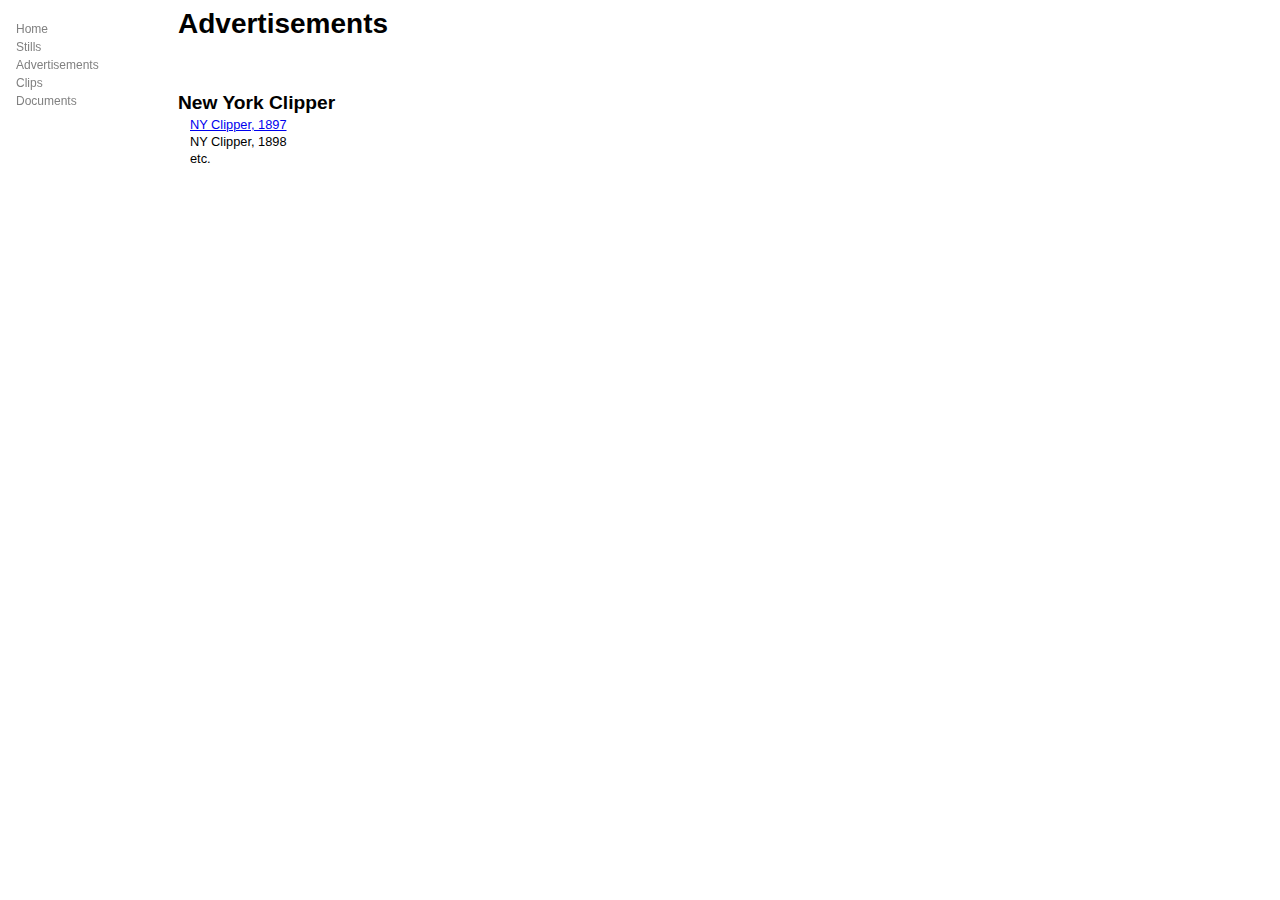
<file: advertisements.html>
<html>
<head>
<style>
.sidenav {
    
    width: 160px; /* Set the width of the sidebar */
    position: fixed; /* Fixed Sidebar (stay in place on scroll) */
    z-index: 1; /* Stay on top */
    top: 0; /* Stay at the top */
    left: 0;
    overflow-x: hidden; /* Disable horizontal scroll */
    padding-top: 20px;
}

/* The navigation menu links */
.sidenav a {
    padding: 2px 8px 2px 16px;
    text-decoration: none;
    font-size: 12px;
    color: #818181;
    display: block;
}

/* When you mouse over the navigation links, change their color */
.sidenav a:hover {
    color: #f1f1f1;
}

/* Style page content */
.main {
    margin-left: 160px; /* Same as the width of the sidebar */
    padding: 0px 10px;
}
.main a {
  padding-top: 0px;
  padding-bottom: 0px;
}
/* On smaller screens, where height is less than 450px, change the style of the sidebar (less padding and a smaller font size) */
@media screen and (max-height: 450px) {
    .sidenav {padding-top: 15px;}
    .sidenav a {font-size: 18px;}
}
body {
    font-family: "Arial", Helvetica, sans-serif;
}
h1 {
  font-size: 175%;
  margin-bottom: 0;
}
h2{
  font-size:120%;
  margin-bottom: 3px;
}
p {
  padding-left: 10px;
  margin: 2px;
  font-size: 80%;
}
</style>


</head>
<body>

<div class="sidenav">
  <a href="index.html">Home</a>	
  <a href="stills.html">Stills</a>
  <a href="advertisements.html">Advertisements</a>
  <a href="clips.html">Clips</a>
  <a href="documents.html">Documents</a>
</div>

<!-- Page content -->
<div class="main">
 
<h1>Advertisements</h1>
</br>
</br>
<h2>New York Clipper</h2>
<p><a href="1897clipper.html">NY Clipper, 1897</a></p>
<p>NY Clipper, 1898</p>
<p>etc.</p>


</div>

</body>

</html>
</file>
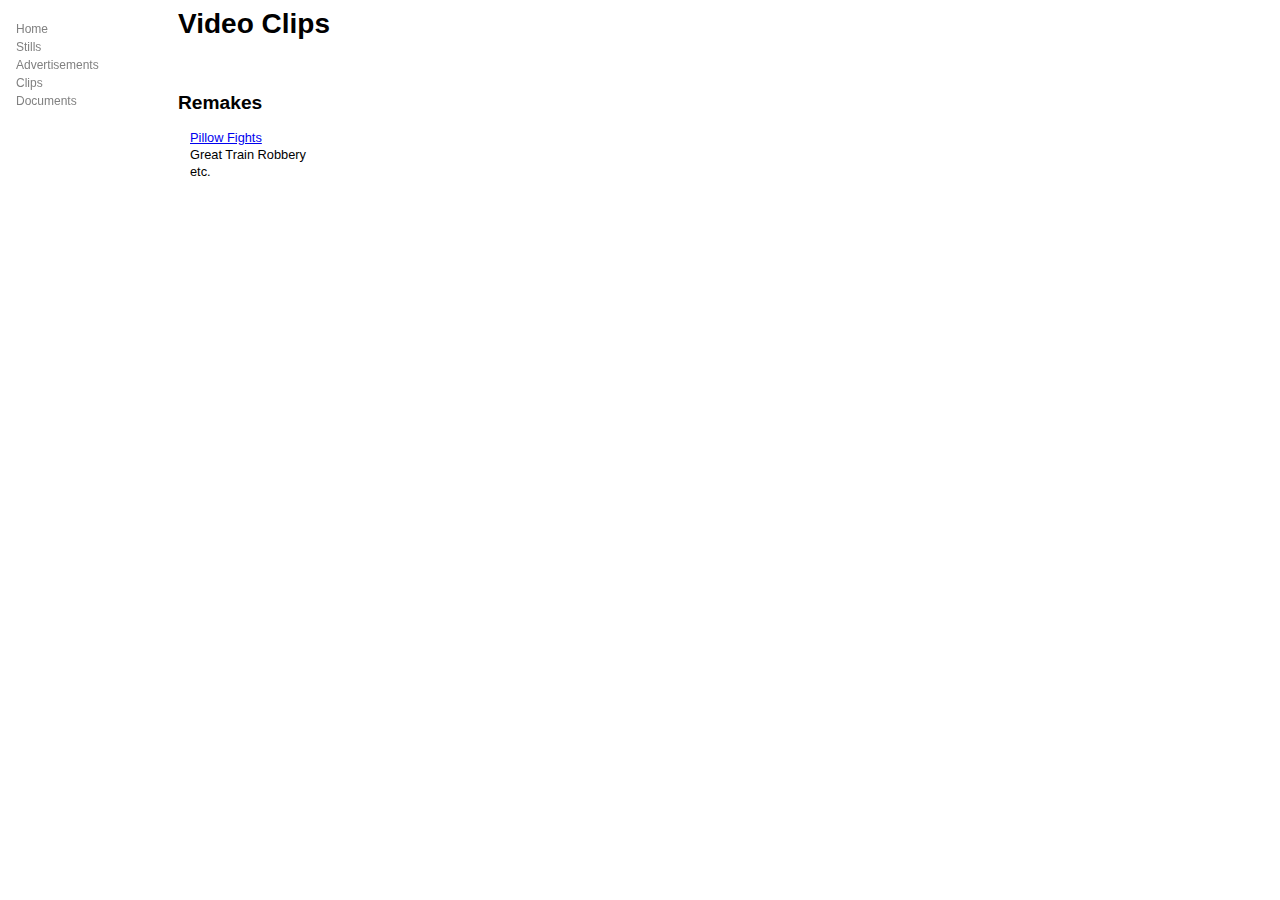
<file: clips.html>
<html>
<head>
<style>
.sidenav {
    
    width: 160px; /* Set the width of the sidebar */
    position: fixed; /* Fixed Sidebar (stay in place on scroll) */
    z-index: 1; /* Stay on top */
    top: 0; /* Stay at the top */
    left: 0;
    overflow-x: hidden; /* Disable horizontal scroll */
    padding-top: 20px;
}

/* The navigation menu links */
.sidenav a {
    padding: 2px 8px 2px 16px;
    text-decoration: none;
    font-size: 12px;
    color: #818181;
    display: block;
}

/* When you mouse over the navigation links, change their color */
.sidenav a:hover {
    color: #f1f1f1;
}

/* Style page content */
.main {
    margin-left: 160px; /* Same as the width of the sidebar */
    padding: 0px 10px;
}
.main a {
  padding-top: 0px;
  padding-bottom: 0px;
}
/* On smaller screens, where height is less than 450px, change the style of the sidebar (less padding and a smaller font size) */
@media screen and (max-height: 450px) {
    .sidenav {padding-top: 15px;}
    .sidenav a {font-size: 18px;}
}
body {
    font-family: "Arial", Helvetica, sans-serif;
}
h1 {
  font-size: 175%;
  margin-bottom: 0;
}
h2{
  font-size:120%;
}
p {
  padding-left: 10px;
  margin: 2px;
  font-size: 80%;
}
</style>


</head>
<body>

<div class="sidenav">
  <a href="index.html">Home</a>	
  <a href="stills.html">Stills</a>
  <a href="advertisements.html">Advertisements</a>
  <a href="clips.html">Clips</a>
  <a href="documents.html">Documents</a>
</div>

<!-- Page content -->
<div class="main">
 
<h1>Video Clips</h1>
</br>
</br>
<h2>Remakes</h2>
<p><a href="pillowfights.html">Pillow Fights</a></p>
<p>Great Train Robbery</p>
<p>etc.</p>


</div>

</body>

</html>
</file>
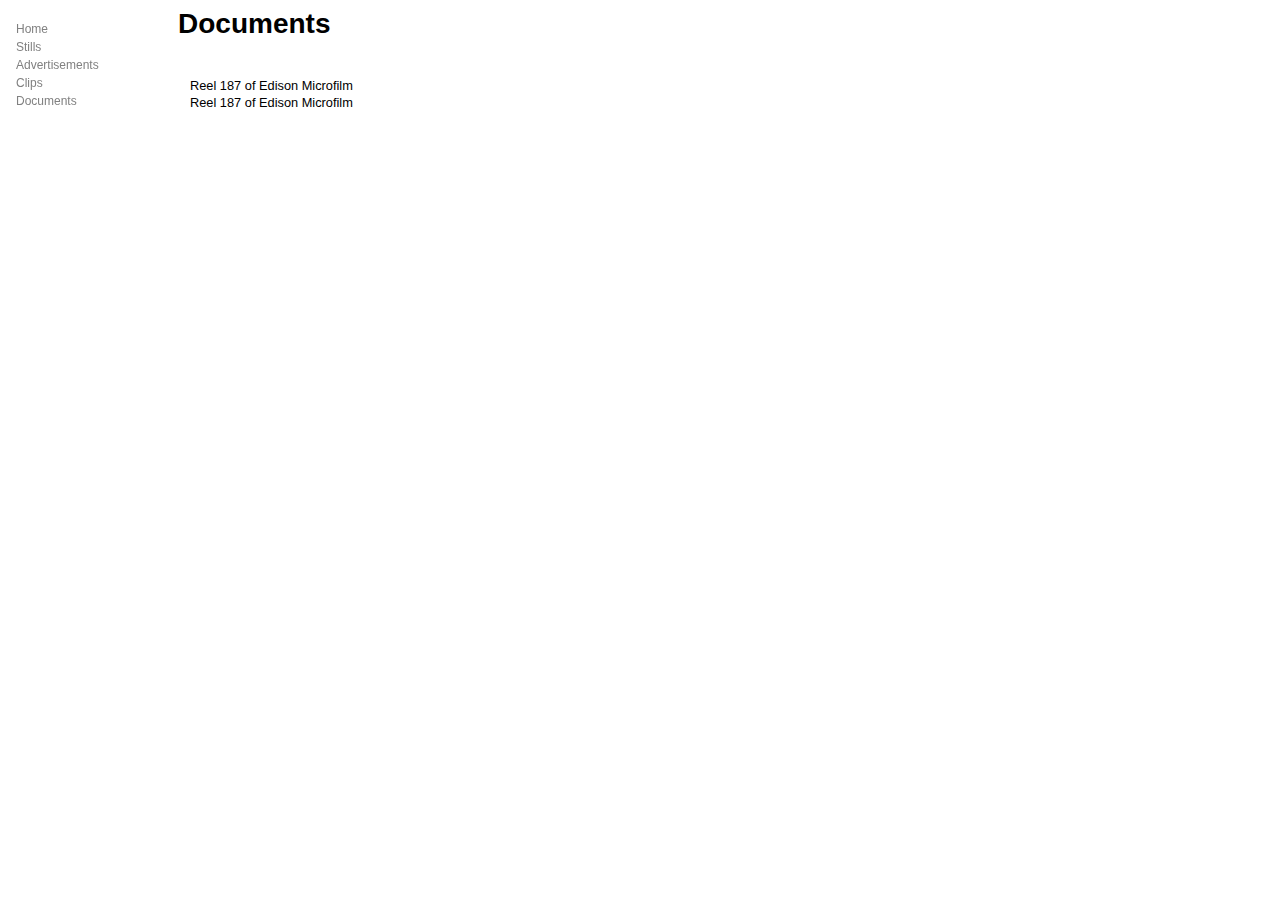
<file: documents.html>
<html>
<head>
<style>
.sidenav {
    
    width: 160px; /* Set the width of the sidebar */
    position: fixed; /* Fixed Sidebar (stay in place on scroll) */
    z-index: 1; /* Stay on top */
    top: 0; /* Stay at the top */
    left: 0;
    overflow-x: hidden; /* Disable horizontal scroll */
    padding-top: 20px;
}

/* The navigation menu links */
.sidenav a {
    padding: 2px 8px 2px 16px;
    text-decoration: none;
    font-size: 12px;
    color: #818181;
    display: block;
}

/* When you mouse over the navigation links, change their color */
.sidenav a:hover {
    color: #f1f1f1;
}

/* Style page content */
.main {
    margin-left: 160px; /* Same as the width of the sidebar */
    padding: 0px 10px;
}
.main a {
  padding-top: 0px;
  padding-bottom: 0px;
}
/* On smaller screens, where height is less than 450px, change the style of the sidebar (less padding and a smaller font size) */
@media screen and (max-height: 450px) {
    .sidenav {padding-top: 15px;}
    .sidenav a {font-size: 18px;}
}
body {
    font-family: "Arial", Helvetica, sans-serif;
}
h1 {
  font-size: 175%;
  margin-bottom: 0;
}
h2{
  font-size:120%;
}
p {
  padding-left: 10px;
  margin: 2px;
  font-size: 80%;
}
</style>


</head>
<body>

<div class="sidenav">
  <a href="index.html">Home</a>	
  <a href="stills.html">Stills</a>
  <a href="advertisements.html">Advertisements</a>
  <a href="clips.html">Clips</a>
  <a href="documents.html">Documents</a>
</div>

<!-- Page content -->
<div class="main">
 
<h1>Documents</h1>
</br>
</br>
<p>Reel 187 of Edison Microfilm</p>
<object data="Reel187.pdf" type="application/pdf" width="100%" height="100%">
  <p>Reel 187 of Edison Microfilm</p>
</object>


</div>

</body>

</html>
</file>
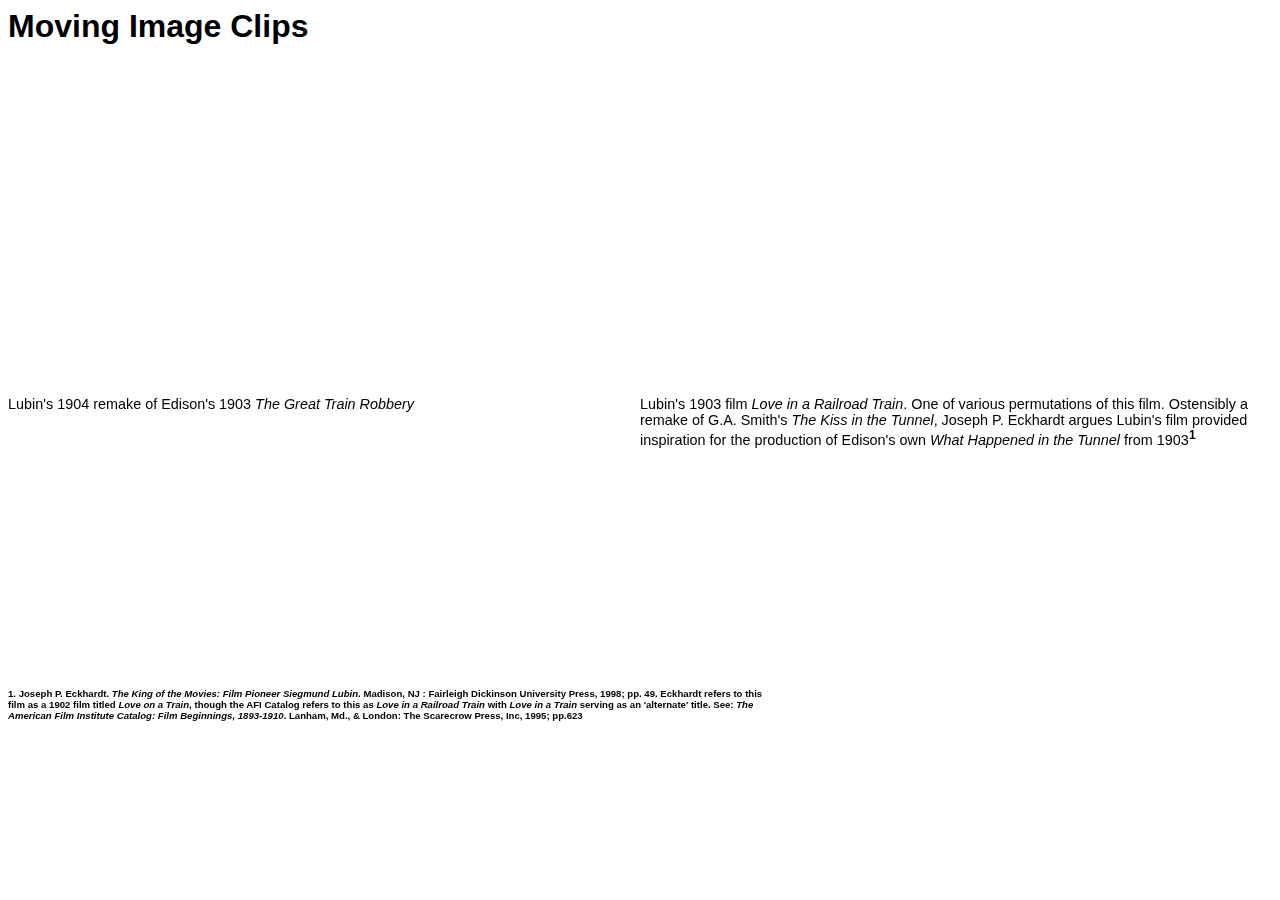
<file: movingimages.html>
<html>
<head>
<style>
.row1 {
    display: flex;
}

.column {
    flex: 0%;
}
body {
	font-family: "Arial", Helvetica, sans-serif;
}
p {
	font-size: 90%;
}

h3 {
	font-size: 60%;
	width: 60%;
}
</style>
</head>

<h1>Moving Image Clips</h1>

<body>







<div class="row1">
  
<div class="column"> 
<iframe width="560" height="315" src="https://www.youtube.com/embed/mHFnj5sA1_g" frameborder="0" allow="autoplay; encrypted-media" allowfullscreen></iframe>
<p>Lubin's 1904 remake of Edison's 1903 <i>The Great Train Robbery</i></p> </div>

<div class="column">
<iframe width="560" height="315" src="https://www.youtube.com/embed/N3Zns0Z74rM" frameborder="0" allow="autoplay; encrypted-media" allowfullscreen></iframe>
<p>Lubin's 1903 film <i>Love in a Railroad Train</i>. One of various permutations of this film. Ostensibly a remake of G.A. Smith's <i>The Kiss in the Tunnel</i>, Joseph P. Eckhardt argues Lubin's film provided inspiration for the production of Edison's own <i>What Happened in the Tunnel</i> from 1903<b><sup>1</sup></b></p> 
</div>

</div>





</div>

</br>
</br>
</br>
</br>
</br>
</br>
</br>
</br>
</br>
</br>
</br>
</br>


<h3>1. Joseph P. Eckhardt. <i>The King of the Movies: Film Pioneer Siegmund Lubin</i>. Madison, NJ : Fairleigh Dickinson University Press, 1998; pp. 49. Eckhardt refers to this film as a 1902 film titled <i>Love on a Train</i>, though the AFI Catalog refers to this as <i>Love in a Railroad Train</i> with <i>Love in a Train</i> serving as an 'alternate' title. See: <i>The American Film Institute Catalog: Film Beginnings, 1893-1910</i>. Lanham, Md., & London: The Scarecrow Press, Inc, 1995; pp.623
</h3>

</body>
</html>
</file>
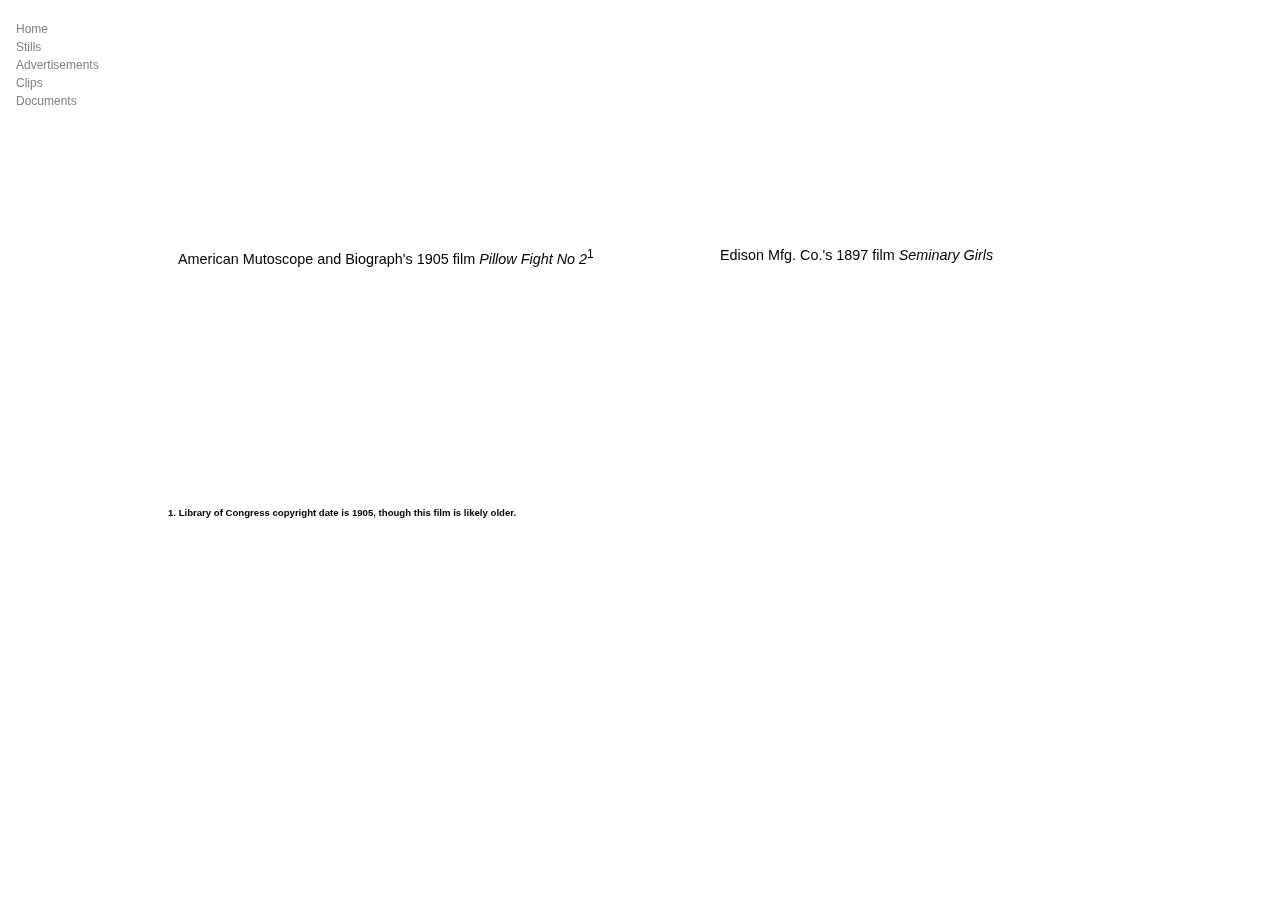
<file: pillowfights.html>
<html>
<head>
<style>
.sidenav {
    
    width: 160px; /* Set the width of the sidebar */
    height: 200%;
    position: fixed; /* Fixed Sidebar (stay in place on scroll) */
    z-index: 1; /* Stay on top */
    top: 0; /* Stay at the top */
    left: 0;
    overflow-x: hidden; /* Disable horizontal scroll */
    padding-top: 20px;
}

/* The navigation menu links */
.sidenav a {
    padding: 2px 8px 2px 16px;
    text-decoration: none;
    font-size: 12px;
    color: #818181;
    display: block;
}

/* When you mouse over the navigation links, change their color */
.sidenav a:hover {
    color: #f1f1f1;
}

/* Style page content */
.main {
    margin-left: 160px; /* Same as the width of the sidebar */
    padding: 0px 10px;
}

/* On smaller screens, where height is less than 450px, change the style of the sidebar (less padding and a smaller font size) */
@media screen and (max-height: 450px) {
    .sidenav {padding-top: 15px;}
    .sidenav a {font-size: 18px;}
}

.row1 {
    display: flex;
}

.column {
    flex: 0%;
}
body {
    font-family: "Arial", Helvetica, sans-serif;
}
p {
    font-size: 90%;
}

h3 {
    font-size: 60%;
    width: 60%;
    padding-left: 160px;
}
iframe {
    max-width: 
}



</style>


</head>
<body>

<div class="sidenav">
     <a href="index.html">Home</a>   
  <a href="stills.html">Stills</a>
  <a href="advertisements.html">Advertisements</a>
  <a href="clips.html">Clips</a>
  <a href="documents.html">Documents</a>
</div>

<!-- Page content -->
<div class="main">
 
<div class="row1">
  
<div class="column"> 
<iframe width="400" height="225" src="https://www.youtube.com/embed/SUx7pFt1dkc" frameborder="0" allow="autoplay; encrypted-media" allowfullscreen></iframe>
<p>American Mutoscope and Biograph's 1905 film <i>Pillow Fight No 2</i><sup>1</sup></p> </div>

<div class="column">
<iframe width="400" height="225" src="https://www.youtube.com/embed/ofym0fSlL8Y" frameborder="0" allow="autoplay; encrypted-media" allowfullscreen></iframe>
<p>Edison Mfg. Co.'s 1897 film <i>Seminary Girls</i></p> 
</div>

</div>





</div>

</br>
</br>
</br>
</br>
</br>
</br>
</br>
</br>
</br>
</br>
</br>
</br>


<h3>1. Library of Congress copyright date is 1905, though this film is likely older.
</h3>




</div>

</body>

</html>
</file>
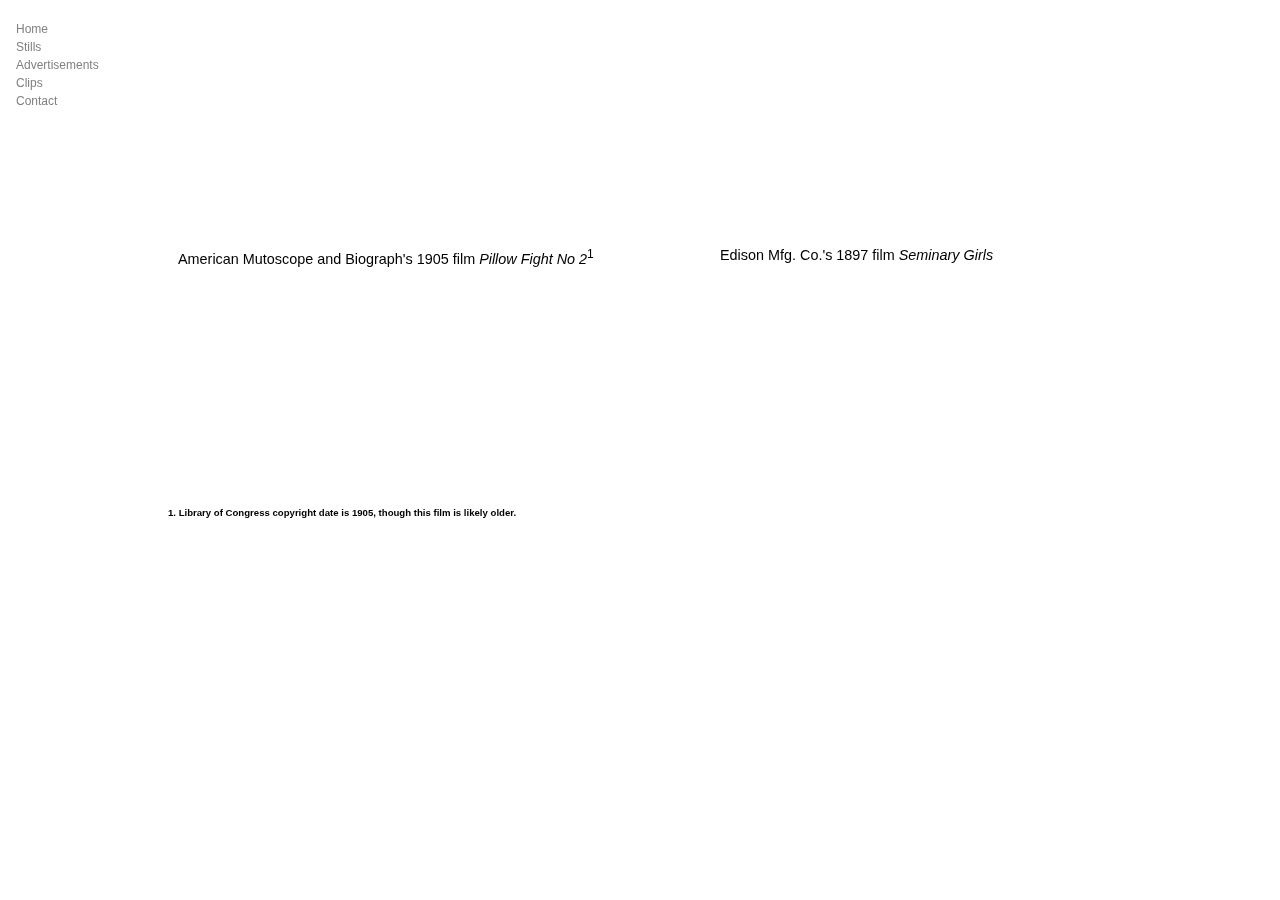
<file: testvideos.html>
<html>
<head>
<style>
.sidenav {
    
    width: 160px; /* Set the width of the sidebar */
    height: 200%;
    position: fixed; /* Fixed Sidebar (stay in place on scroll) */
    z-index: 1; /* Stay on top */
    top: 0; /* Stay at the top */
    left: 0;
    overflow-x: hidden; /* Disable horizontal scroll */
    padding-top: 20px;
}

/* The navigation menu links */
.sidenav a {
    padding: 2px 8px 2px 16px;
    text-decoration: none;
    font-size: 12px;
    color: #818181;
    display: block;
}

/* When you mouse over the navigation links, change their color */
.sidenav a:hover {
    color: #f1f1f1;
}

/* Style page content */
.main {
    margin-left: 160px; /* Same as the width of the sidebar */
    padding: 0px 10px;
}

/* On smaller screens, where height is less than 450px, change the style of the sidebar (less padding and a smaller font size) */
@media screen and (max-height: 450px) {
    .sidenav {padding-top: 15px;}
    .sidenav a {font-size: 18px;}
}

.row1 {
    display: flex;
}

.column {
    flex: 0%;
}
body {
    font-family: "Arial", Helvetica, sans-serif;
}
p {
    font-size: 90%;
}

h3 {
    font-size: 60%;
    width: 60%;
    padding-left: 160px;
}
iframe {
    max-width: 
}



</style>


</head>
<body>

<div class="sidenav">
     <a href="test.html">Home</a>   
  <a href="stills.html">Stills</a>
  <a href="1897clipper.html">Advertisements</a>
  <a href="movingimages.html">Clips</a>
  <a href="#">Contact</a>
</div>

<!-- Page content -->
<div class="main">
 
<div class="row1">
  
<div class="column"> 
<iframe width="400" height="225" src="https://www.youtube.com/embed/SUx7pFt1dkc" frameborder="0" allow="autoplay; encrypted-media" allowfullscreen></iframe>
<p>American Mutoscope and Biograph's 1905 film <i>Pillow Fight No 2</i><sup>1</sup></p> </div>

<div class="column">
<iframe width="400" height="225" src="https://www.youtube.com/embed/ofym0fSlL8Y" frameborder="0" allow="autoplay; encrypted-media" allowfullscreen></iframe>
<p>Edison Mfg. Co.'s 1897 film <i>Seminary Girls</i></p> 
</div>

</div>





</div>

</br>
</br>
</br>
</br>
</br>
</br>
</br>
</br>
</br>
</br>
</br>
</br>


<h3>1. Library of Congress copyright date is 1905, though this film is likely older.
</h3>




</div>

</body>

</html>
</file>
